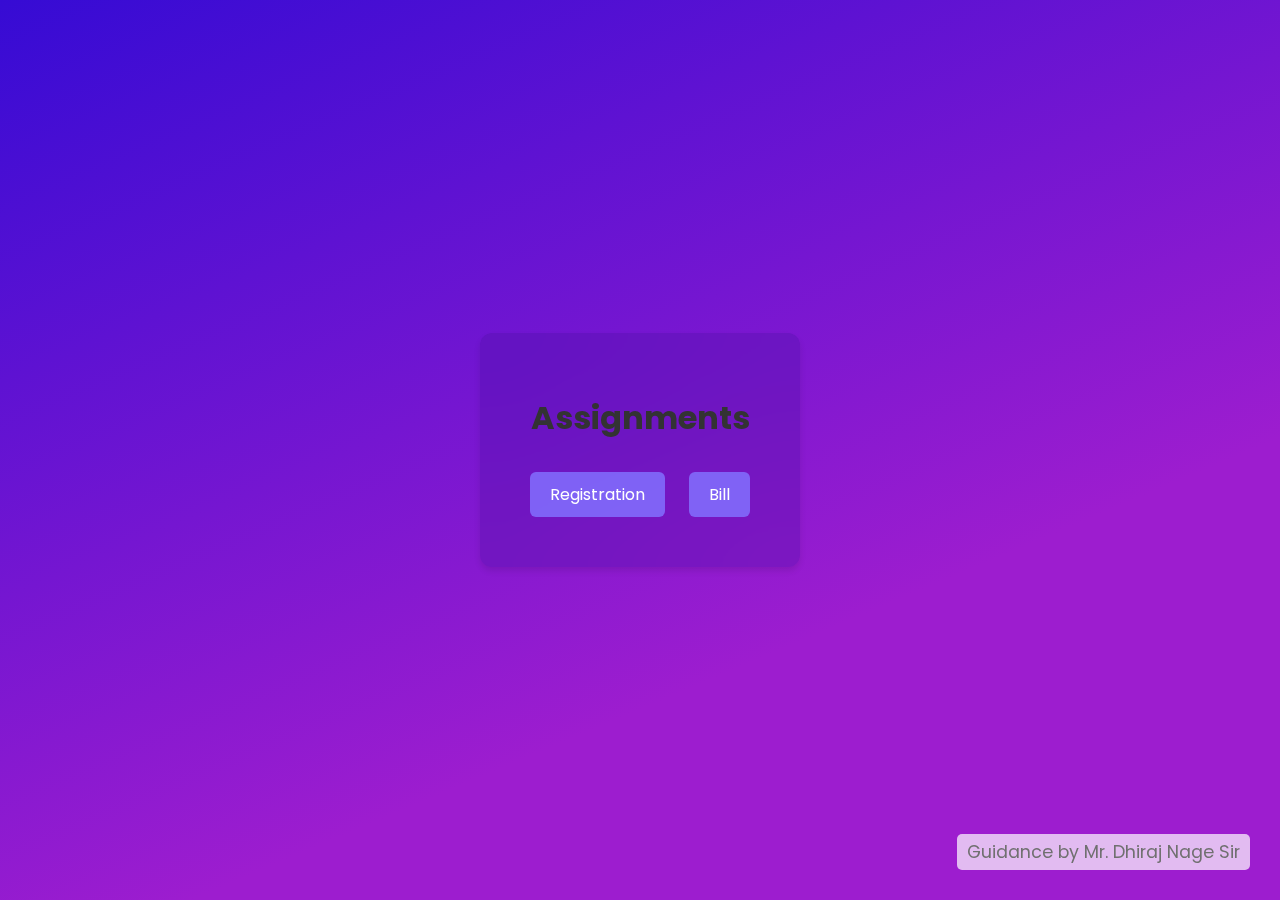
<file: index.html>
<!DOCTYPE html>
<html lang="en">
<head>
    <meta charset="UTF-8">
    <meta name="viewport" content="width=device-width, initial-scale=1.0">
    <meta http-equiv="X-UA-Compatible" content="ie=edge">
    <title>Assignments</title>
    <link rel="icon" href="images/favicon.jpg" type="image/jpeg" />

    <link rel="stylesheet" href="./css/style.css">
</head>
<body>
    <div class="container">
        <div class="card">
            <h1>Assignments</h1>
            <a href="html/registration.html" class="button" target="_blank">Registration</a>
            <a href="html/bill.html" class="button" target="_blank">Bill</a>
        </div>
    </div>
    <div class="credit">Guidance by Mr. Dhiraj Nage Sir</div>
</body>
</html>
</file>
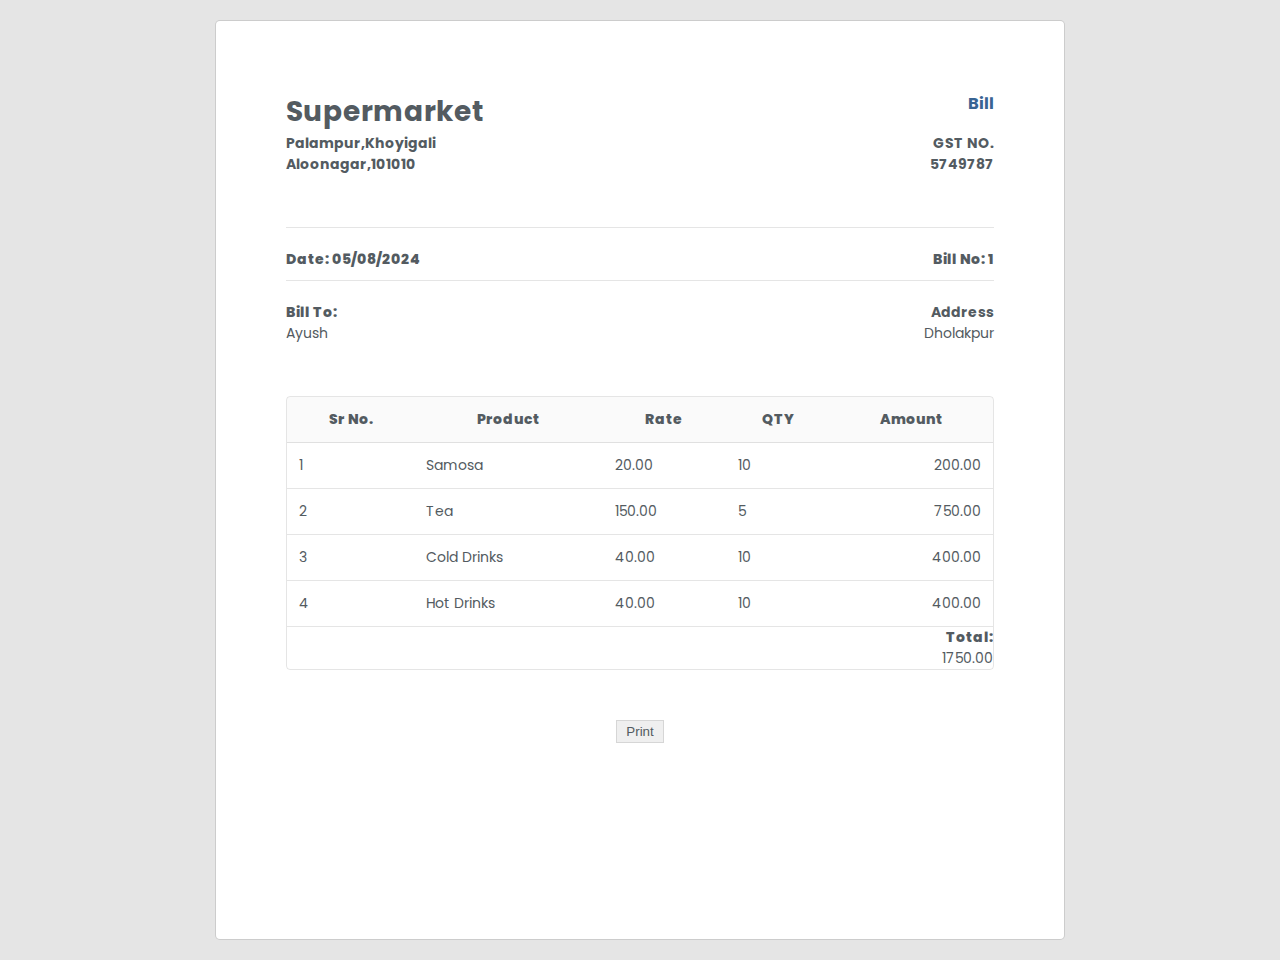
<file: html/bill.html>
<!DOCTYPE html>
<html lang="en">
<head>
    <meta charset="utf-8">
    <meta name="viewport" content="width=device-width, initial-scale=1">
    <title>Bill</title>
    <link rel="icon" href="../images/favicon.jpg" type="image/jpeg" />
    <link rel="preconnect" href="https://fonts.googleapis.com">
    <link rel="preconnect" href="https://fonts.gstatic.com" crossorigin>
    <link href="https://fonts.googleapis.com/css2?family=Poppins:wght@400;700&display=swap" rel="stylesheet">
    <link rel="stylesheet" href="../css/billCss.css">
</head>
<body>
    <div class="invoice-wrapper" id="print-area">
        <div class="invoice">
            <div class="htr">
                <h1 class="text-start">Supermarket</h1>
                <h3 class="text-end text-blue">Bill</h3>
                <h4 class="text-start"> Palampur,Khoyigali</h4>
                <h4 class="text-end">GST NO.</h4>
                <h4 class="text-start">Aloonagar,101010</h4>
                <h4 class="text-end">5749787</h4>
                <h1>&nbsp;</h1>


                

                
            </div>
            <div class="hr"></div>
            <br>
            <div class="htr">
                <p class="text-start text-bold">Date: 05/08/2024</p>
                <p class="text-end text-bold">Bill No: 1</p>
            </div>
            
            <div class="hr"></div>
            <br>
            <div class="htr">
                <ul class="text-start">
                    <li class="text-bold">Bill To:</li>
                    <li>Ayush</li>
                </ul>
                <ul class="text-end">
                    <li><b>Address</b></li>
                    <li>Dholakpur</li>
                    <li>&nbsp;</li>
                    <li>&nbsp;</li>

                </ul>
            </div>
            <div class="invoice-body overflow-view">
                <table>
                    <thead>
                        <tr>
                            <th class="text-bold">Sr No.</th>
                            <th class="text-bold">Product</th>
                            <th class="text-bold">Rate</th>
                            <th class="text-bold">QTY</th>
                            <th class="text-bold">Amount</th>
                        </tr>
                    </thead>
                    <tbody>
                        <tr><td>1</td><td>Samosa</td><td>20.00</td><td>10</td><td class="text-end">200.00</td></tr>
                        <tr><td>2</td><td>Tea</td><td>150.00</td><td>5</td><td class="text-end">750.00</td></tr>
                        <tr><td>3</td><td>Cold Drinks</td><td>40.00</td><td>10</td><td class="text-end">400.00</td></tr>
                        <tr><td>4</td><td>Hot Drinks</td><td>40.00</td><td>10</td><td class="text-end">400.00</td></tr>
                    </tbody>
                </table>
                <div class="invoice-body-bottom">
                    <div class="info-item">
                        <div class="info-label text-end text-bold">Total:</div>
                        <div class="info-value text-end">1750.00</div>
                    </div>
                </div>
            </div>
            <div class="invoice-footer text-center">
                <div class="btns">
                    <button class="btn" onclick="printBill()">Print</button>
                </div>
            </div>
        </div>
    </div>
    <script>
        function printBill() {
            window.print();
        }
    </script>
</body>
</html>
</file>
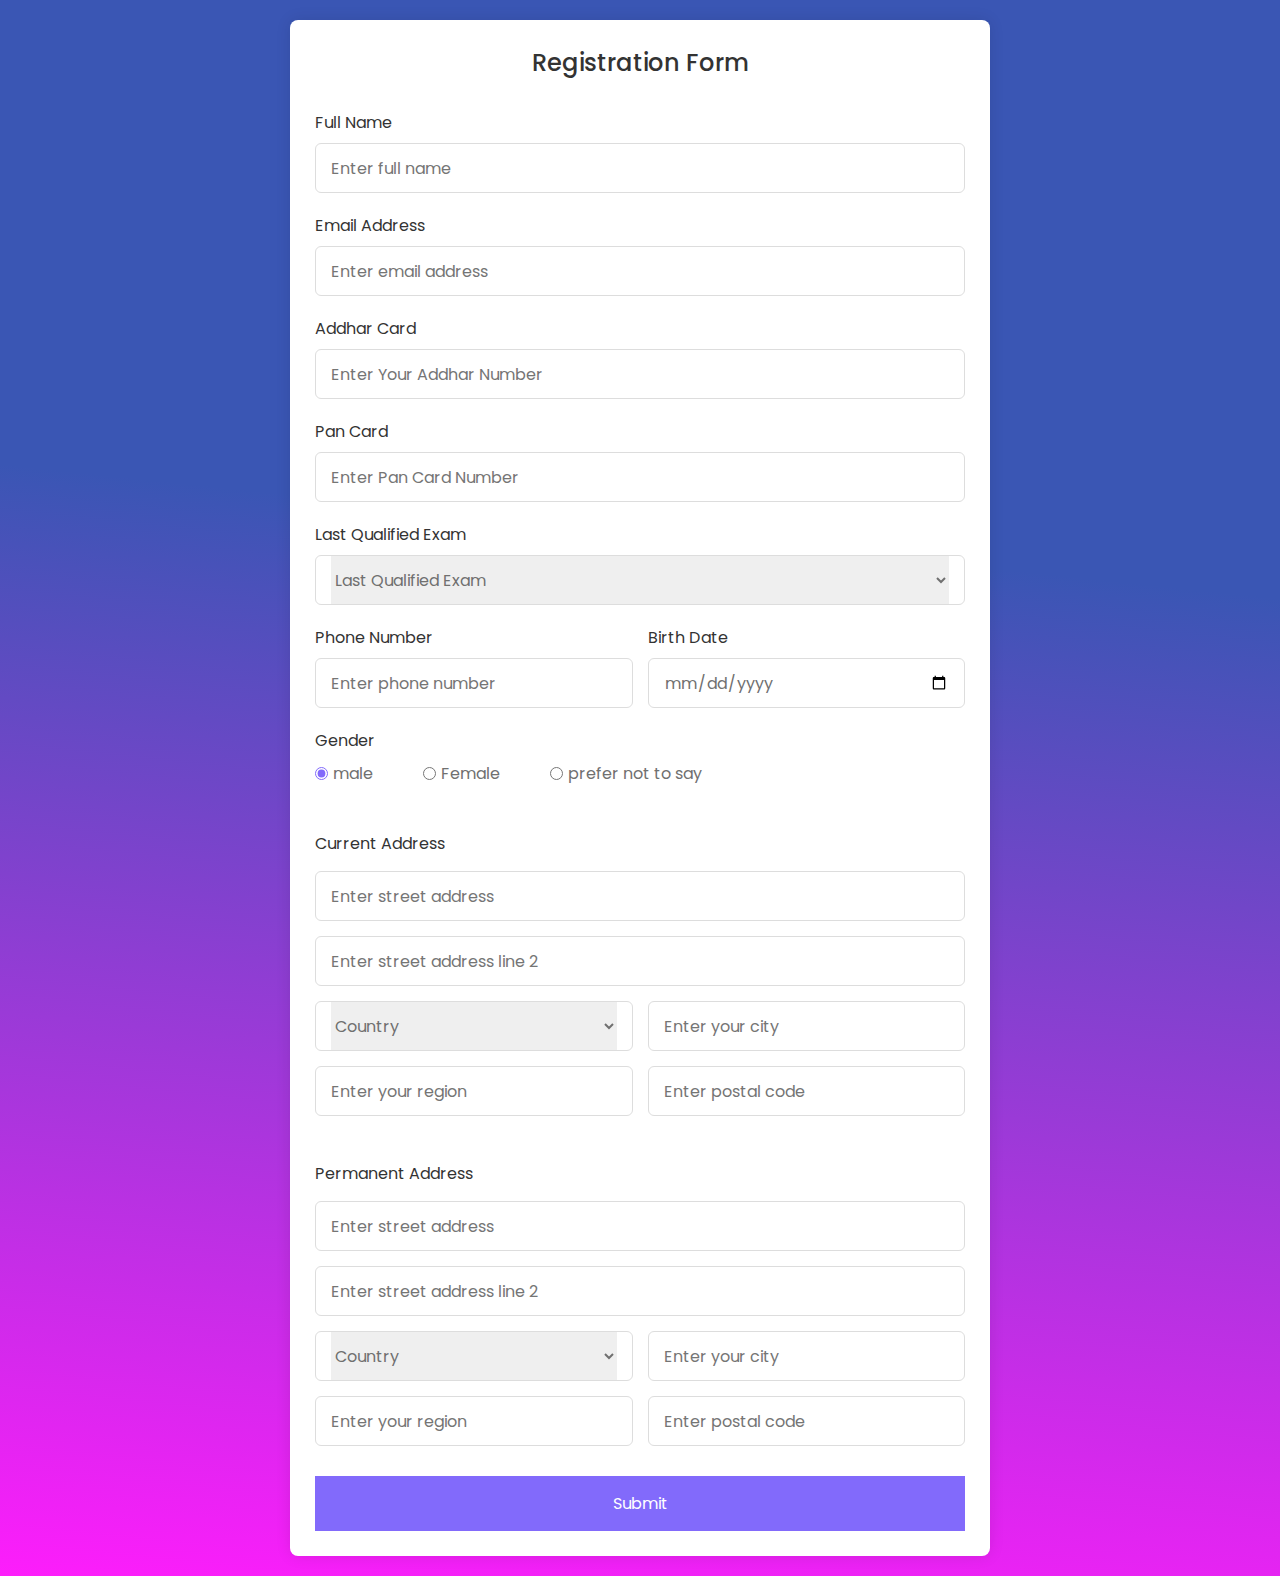
<file: html/registration.html>
<!DOCTYPE html>
<html lang="en">
  <head>
    <meta charset="UTF-8" />
    <meta name="viewport" content="width=device-width, initial-scale=1.0" />
    <meta http-equiv="X-UA-Compatible" content="ie=edge" />
    <title>Registration Assignment</title>
    <link rel="icon" href="../images/favicon.jpg" type="image/jpeg" />
    
    <link rel="stylesheet" href="../css/registrationCss.css" />
  </head>
  <body>
    <section class="container">
      <header>Registration Form</header>
      <form action="#" class="form">
        <div class="input-box">
          <label>Full Name</label>
          <input type="text" placeholder="Enter full name" required />
        </div>

        <div class="input-box">
          <label>Email Address</label>
          <input type="text" placeholder="Enter email address" required />
        </div>
        <div class="input-box">
          <label>Addhar Card</label>
          <input type="number" placeholder="Enter Your Addhar Number " required />
        </div>
        <div class="input-box">
          <label>Pan Card</label>
          <input type="number" placeholder="Enter Pan Card Number" required />
        </div>
        <div class="input-box">
        <label>Last Qualified Exam</label>
        </div>
        <div class="select-box">
          <select>
            <option hidden>Last Qualified Exam</option>
            <option>SSC</option>
            <option>HSC</option>
            <option>Diploma</option>
            <option>Other</option>
          </select>
        </div>
        <div class="column">
          <div class="input-box">
            <label>Phone Number</label>
            <input type="number" placeholder="Enter phone number" required />
          </div>

          
          <div class="input-box">
            <label>Birth Date</label>
            <input type="date" placeholder="Enter birth date" required />
          </div>
        </div>
        
        <div class="gender-box">
          <h3>Gender</h3>
          <div class="gender-option">
            <div class="gender">
              <input type="radio" id="check-male" name="gender" checked />
              <label for="check-male">male</label>
            </div>
            <div class="gender">
              <input type="radio" id="check-female" name="gender" />
              <label for="check-female">Female</label>
            </div>
            <div class="gender">
              <input type="radio" id="check-other" name="gender" />
              <label for="check-other">prefer not to say</label>
            </div>
          </div>
        </div>
        <br>
        <div class="input-box address">
          <label>Current Address</label>
          <input type="text" placeholder="Enter street address" required />
          <input type="text" placeholder="Enter street address line 2" required />
          <div class="column">
            <div class="select-box">
              <select>
                <option hidden>Country</option>
                <option>India</option>
                <option>Japan</option>
                <option>India</option>
                <option>Other</option>
              </select>
            </div>
            <input type="text" placeholder="Enter your city" required />
          </div>
          <div class="column">
            <input type="text" placeholder="Enter your region" required />
            <input type="number" placeholder="Enter postal code" required />
          </div>
        </div>
        <br>
        <div class="input-box address">
          <label>Permanent Address</label>
          <input type="text" placeholder="Enter street address" required />
          <input type="text" placeholder="Enter street address line 2" required />
          <div class="column">
            <div class="select-box">
              <select>
                <option hidden>Country</option>
                <option>India</option>
                <option>Japan</option>
                <option>India</option>
                <option>Other</option>
              </select>
            </div>
            <input type="text" placeholder="Enter your city" required />
          </div>
          <div class="column">
            <input type="text" placeholder="Enter your region" required />
            <input type="number" placeholder="Enter postal code" required />
          </div>
        </div>
        <button>Submit</button>
      </form>
    </section>
  </body>
</html>
</file>
<file: css/style.css>
@import url("https://fonts.googleapis.com/css2?family=Poppins:wght@200;300;400;500;600;700&display=swap");

body {
    margin: 0;
    font-family: "Poppins", sans-serif;
    color: #333;
    display: flex;
    align-items: center;
    justify-content: center;
    height: 100vh;
    overflow: hidden;
    position: relative;
    background: linear-gradient(337deg, rgba(157,29,207,1) 32%, rgba(54,11,212,1) 100%);}

.container {
    display: flex;
    flex-direction: column;
    align-items: center;
    justify-content: center;
    text-align: center;
    background: rgba(39, 12, 136, 0.2);
    border-radius: 12px;
    padding: 40px;
    box-shadow: 0 4px 6px rgba(0, 0, 0, 0.1);
    backdrop-filter: blur(40px);
    -webkit-backdrop-filter: blur(40px); /* For Safari */
    position: relative;
    z-index: 1;
}

.card {
    max-width: 500px;
    margin: 0 auto;
}

.card h1 {
    font-size: 2rem;
    margin-bottom: 20px;
}

.button {
    display: inline-block;
    padding: 10px 20px;
    margin: 10px;
    color: #fff;
    background: rgba(130, 106, 251, 0.9);
    text-decoration: none;
    border-radius: 6px;
    font-size: 1rem;
    transition: background 0.3s ease;
}

.button:hover {
    background: rgba(88, 56, 250, 0.9);
}

.credit {
    position: absolute;
    bottom: 30px;
    right: 30px;
    font-size: 1.1rem;
    color: #707070;
    background: rgba(255, 255, 255, 0.7);
    padding: 5px 10px;
    border-radius: 5px;
    backdrop-filter: blur(30px);

    z-index: 1;
}

@media (max-width: 600px) {
    .credit {
        font-size: 0.7rem;
        bottom: 10px;
        right: 10px;
    }
}
</file>
<file: css/billCss.css>
*,
*::after,
*::before {
    margin: 0;
    padding: 0;
    box-sizing: border-box;
}

:root {
    --blue: #386493;
    --dark: #535b61;
    --white: #fff;
}

body {
    font-family: 'Poppins', sans-serif;
    color: var(--dark);
    font-size: 14px;
}

ul {
    list-style: none;
}

.text-dark { color: var(--dark); }
.text-blue { color: var(--blue); }
.text-end { text-align: right; }
.text-center { text-align: center; }
.text-start { text-align: left; }
.text-bold { font-weight: 800; }

.hr { height: 1px; background: rgba(0, 0, 0, 0.1); }
.border-bottom { border-bottom: 1px solid rgba(0, 0, 0, 0.1); }

.invoice-wrapper {
    min-height: 100vh;
    background: rgba(0, 0, 0, 0.1);
    padding: 20px 0;
}

.invoice {
    max-width: 850px;
    margin: auto;
    background: var(--white);
    padding: 70px;
    border: 1px solid rgba(0, 0, 0, 0.2);
    border-radius: 5px;
    min-height: 920px;
}

.htr { display: grid; grid-template-columns: repeat(2, 1fr); padding-bottom: 10px; }
.htr-left { text-align: left; }
.htr-right { text-align: right; }

.invoice-body {
    border: 1px solid rgba(0, 0, 0, 0.1);
    border-radius: 4px;
    overflow: hidden;
    min-width: 600px;
}

.invoice-body table {
    border-collapse: collapse;
    width: 100%;
}

.invoice-body td, .invoice-body th {
    padding: 12px;
}

.invoice-body tr { border-bottom: 1px solid rgba(0, 0, 0, 0.1); }
.invoice-body thead { background: rgba(0, 0, 0, 0.02); }

.invoice-footer { padding: 30px 0; }
.invoice-footer p { font-size: 12px; }

.btns { margin-top: 20px; display: flex; justify-content: center; }
.btn { padding: 3px 9px; color: var(--dark); border: 1px solid rgba(0, 0, 0, 0.1); cursor: pointer; }
tr{
    align-items: left;
}
@media screen and (max-width: 992px) {
    .invoice { padding: 40px; }
}

@media screen and (max-width: 576px) {
    .htr { grid-template-columns: 1fr; }
    .htr-right { margin: 12px 0; }
    .invoice { padding: 28px; }
    .invoice * { text-align: left; }
}

@media print {
    .invoice-wrapper { visibility: visible; width: 100%; position: absolute; left: 0; top: 0; overflow: hidden; }
    .invoice-body { overflow-x: hidden; }
    .btns { display: none; }
}
</file>
<file: css/registrationCss.css>
@import url("https://fonts.googleapis.com/css2?family=Poppins:wght@200;300;400;500;600;700&display=swap");
* {
  margin: 0;
  padding: 0;
  box-sizing: border-box;
  font-family: "Poppins", sans-serif;
}
body {
  min-height: 100vh;
  display: flex;
  align-items: center;
  justify-content: center;
  padding: 20px;
  background: rgb(58,86,180);
  background: rgb(58,86,180);
  background: linear-gradient(186deg, rgba(58,86,180,1) 35%, rgba(253,29,251,1) 100%, rgba(226,69,252,1) 100%);

}
.container {
  position: relative;
  max-width: 700px;
  width: 100%;
  background: #fff;
  padding: 25px;
  border-radius: 8px;
  box-shadow: 0 0 15px rgba(0, 0, 0, 0.1);
}
.container header {
  font-size: 1.5rem;
  color: #333;
  font-weight: 500;
  text-align: center;
}
.container .form {
  margin-top: 30px;
}
.form .input-box {
  width: 100%;
  margin-top: 20px;
}
.input-box label {
  color: #333;
}
.form :where(.input-box input, .select-box) {
  position: relative;
  height: 50px;
  width: 100%;
  outline: none;
  font-size: 1rem;
  color: #707070;
  margin-top: 8px;
  border: 1px solid #ddd;
  border-radius: 6px;
  padding: 0 15px;
}
.input-box input:focus {
  box-shadow: 0 1px 0 rgba(0, 0, 0, 0.1);
}
.form .column {
  display: flex;
  column-gap: 15px;
}
.form .gender-box {
  margin-top: 20px;
}
.gender-box h3 {
  color: #333;
  font-size: 1rem;
  font-weight: 400;
  margin-bottom: 8px;
}
.form :where(.gender-option, .gender) {
  display: flex;
  align-items: center;
  column-gap: 50px;
  flex-wrap: wrap;
}
.form .gender {
  column-gap: 5px;
}
.gender input {
  accent-color: rgb(130, 106, 251);
}
.form :where(.gender input, .gender label) {
  cursor: pointer;
}
.gender label {
  color: #707070;
}
.address :where(input, .select-box) {
  margin-top: 15px;
}
.select-box select {
  height: 100%;
  width: 100%;
  outline: none;
  border: none;
  color: #707070;
  font-size: 1rem;
}
.form button {
  height: 55px;
  width: 100%;
  color: #fff;
  font-size: 1rem;
  font-weight: 400;
  margin-top: 30px;
  border: none;
  cursor: pointer;
  transition: all 0.2s ease;
  background: rgb(130, 106, 251);
}
.form button:hover {
  background: rgb(88, 56, 250);
}

@media screen and (max-width: 500px) {
  .form .column {
    flex-wrap: wrap;
  }
  .form :where(.gender-option, .gender) {
    row-gap: 15px;
  }
}
</file>
